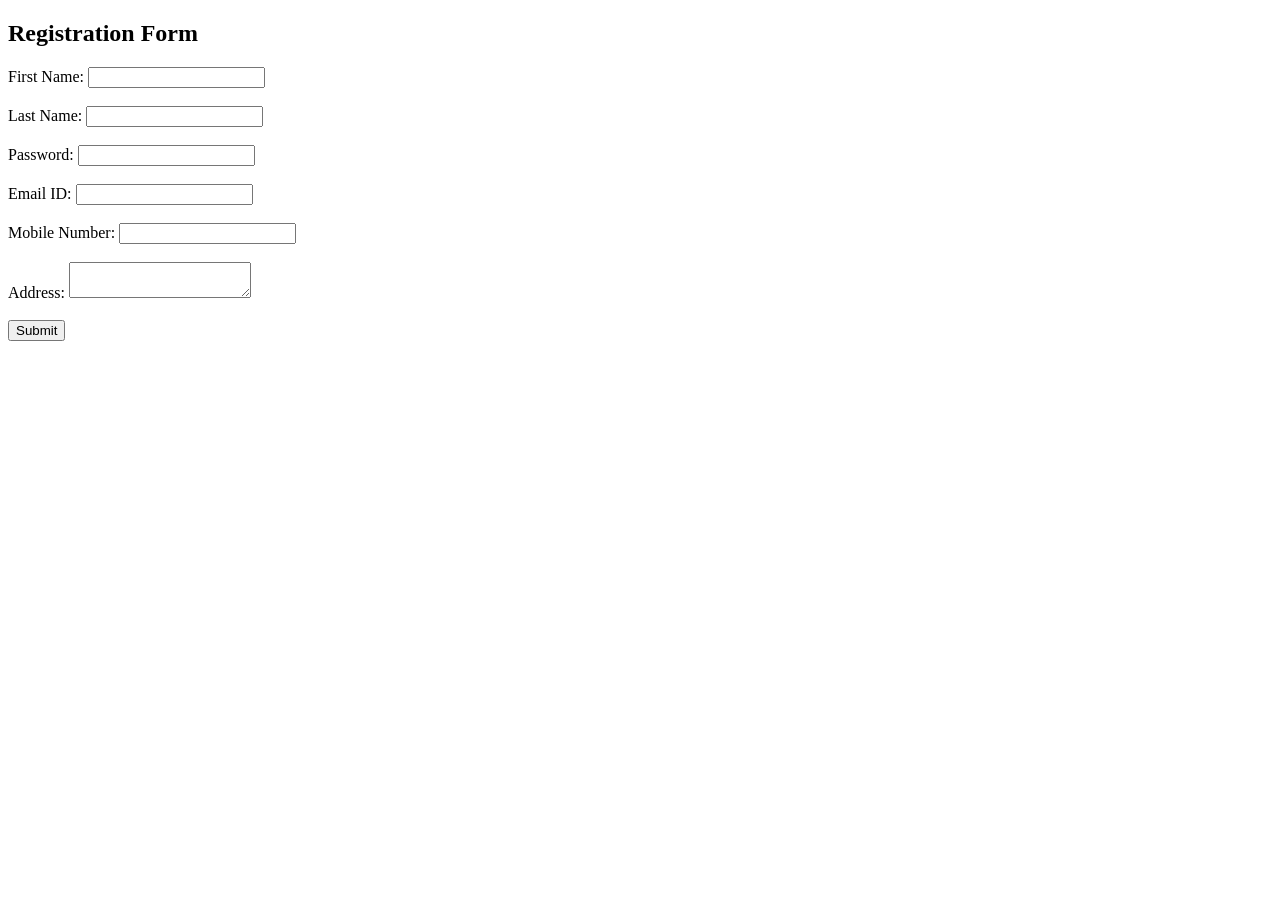
<file: index.html>
<!DOCTYPE html>
<html>
<head>
    <title>Registration Form Validation</title>

    <script>
        function validateForm() {

            var fname = document.getElementById("fname").value;
            var lname = document.getElementById("lname").value;
            var password = document.getElementById("password").value;
            var email = document.getElementById("email").value;
            var mobile = document.getElementById("mobile").value;
            var address = document.getElementById("address").value;

            // First Name Validation
            var namePattern = /^[A-Za-z]{6,}$/;
            if (!namePattern.test(fname)) {
                alert("First Name must contain alphabets and minimum 6 characters");
                return false;
            }

            // Password Validation
            if (password.length < 6) {
                alert("Password must be at least 6 characters long");
                return false;
            }

            // Email Validation
            var emailPattern = /^[A-Za-z0-9._%+-]+@[A-Za-z0-9.-]+\.[A-Za-z]{2,}$/;
            if (!emailPattern.test(email)) {
                alert("Enter valid Email ID (name@domain.com)");
                return false;
            }

            // Mobile Validation
            var mobilePattern = /^[0-9]{10}$/;
            if (!mobilePattern.test(mobile)) {
                alert("Mobile number must contain exactly 10 digits");
                return false;
            }

            // Last Name Validation
            if (lname == "") {
                alert("Last Name should not be empty");
                return false;
            }

            // Address Validation
            if (address == "") {
                alert("Address should not be empty");
                return false;
            }

            alert("Form Validated Successfully!");
            return true;
        }
    </script>
</head>

<body>
    <h2>Registration Form</h2>

    <form action="success.html" method="post" onsubmit="return validateForm()">

        First Name:
        <input type="text" id="fname"><br><br>

        Last Name:
        <input type="text" id="lname"><br><br>

        Password:
        <input type="password" id="password"><br><br>

        Email ID:
        <input type="text" id="email"><br><br>

        Mobile Number:
        <input type="text" id="mobile"><br><br>

        Address:
        <textarea id="address"></textarea><br><br>

        <input type="submit" value="Submit">

    </form>
</body>
</html>
</file>
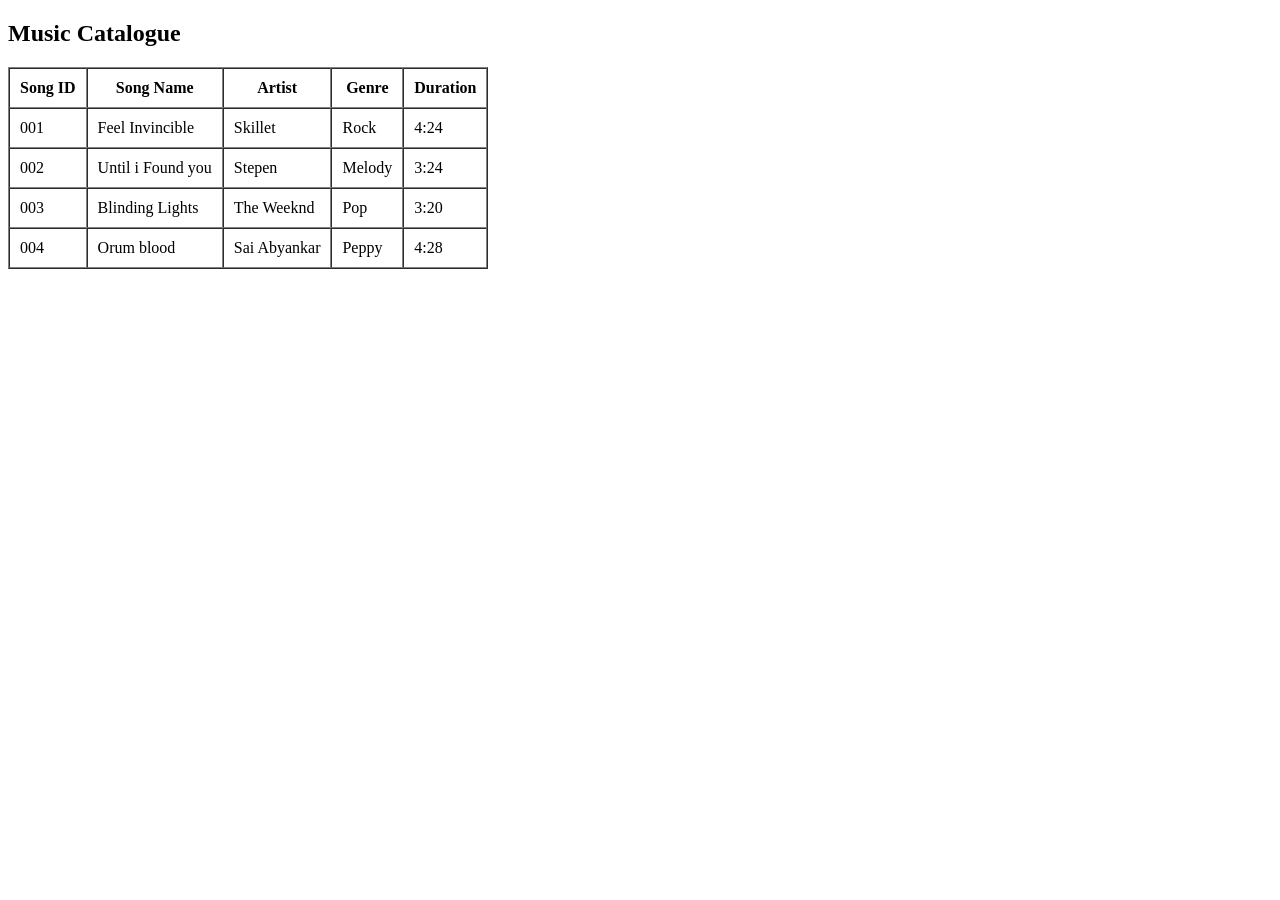
<file: catalogue.html>
<!DOCTYPE html>
<html>
<head>
    <title>Music Catalogue</title>
</head>
<body>

<h2>Music Catalogue</h2>

<table border="1" cellpadding="10" cellspacing="0">
    <tr>
        <th>Song ID</th>
        <th>Song Name</th>
        <th>Artist</th>
        <th>Genre</th>
        <th>Duration</th>
    </tr>

    <tr>
        <td>001</td>
        <td>Feel Invincible</td>
        <td>Skillet</td>
        <td>Rock</td>
        <td>4:24</td>
    </tr>

    <tr>
        <td>002</td>
        <td>Until i Found you</td>
        <td>Stepen </td>
        <td>Melody</td>
        <td>3:24</td>
    </tr>

    <tr>
        <td>003</td>
        <td>Blinding Lights</td>
        <td>The Weeknd</td>
        <td>Pop</td>
        <td>3:20</td>
    </tr>

    <tr>
        <td>004</td>
        <td>Orum blood</td>
        <td>Sai Abyankar</td>
        <td>Peppy</td>
        <td>4:28</td>
    </tr>

</table>

</body>
</html>
</file>
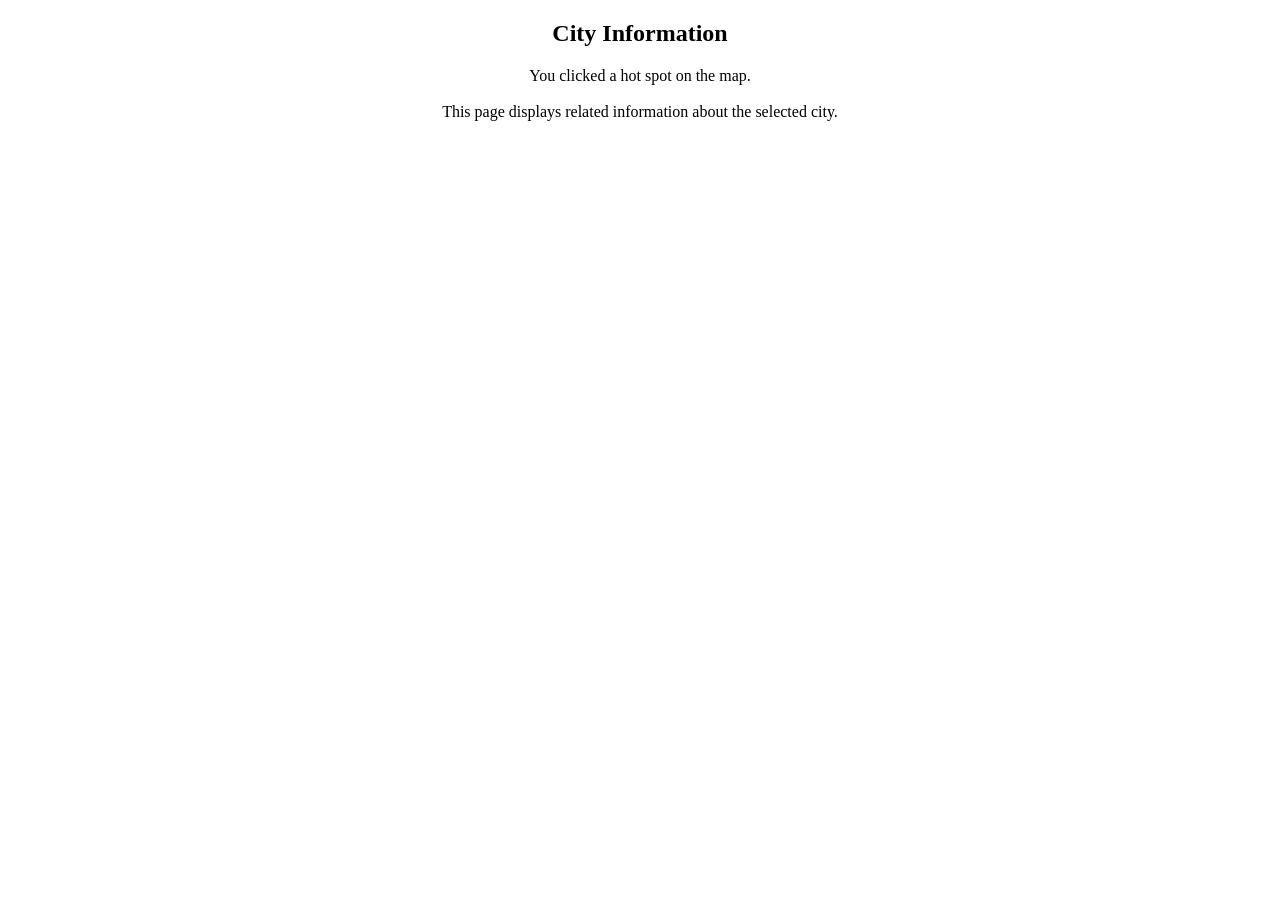
<file: content.html>
<!DOCTYPE html>
<html>
<body>

<h2 align="center">City Information</h2>

<p align="center">
You clicked a hot spot on the map.<br><br>
This page displays related information about the selected city.
</p>

</body>
</html>
</file>
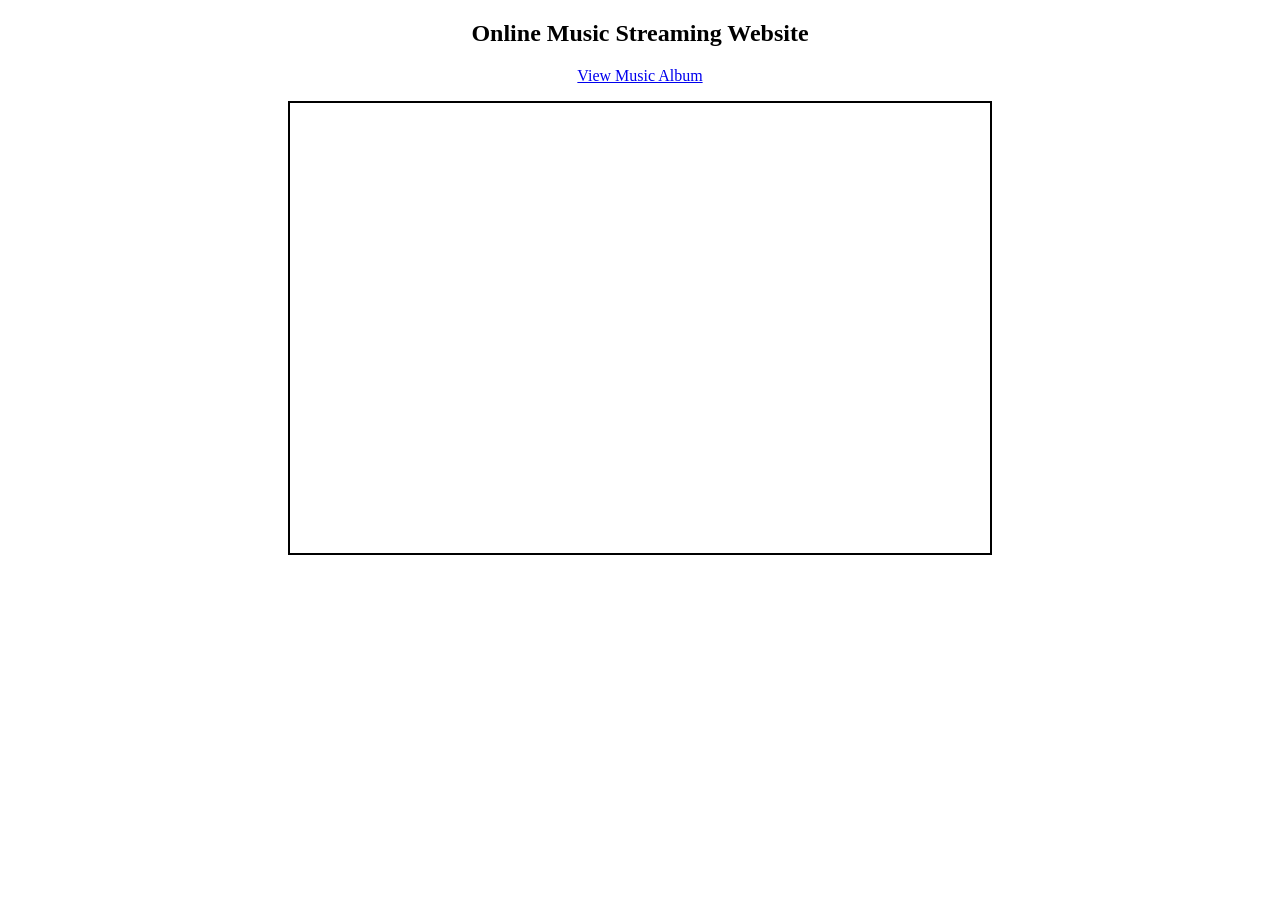
<file: index (2).html>
<!DOCTYPE html>
<html>
<head>
    <title>Online Music Streaming</title>
</head>
<body>

    <h2 align="center">Online Music Streaming Website</h2>

    <!-- Navigation Links -->
    <p align="center">
        <a href="musicpage.html" target="musicframe">
            View Music Album
        </a>
    </p>

    <!-- Iframe -->
    <iframe name="musicframe"
            width="700"
            height="450"
            style="display:block; margin:auto; border:2px solid black;">
    </iframe>

</body>
</html>
</file>
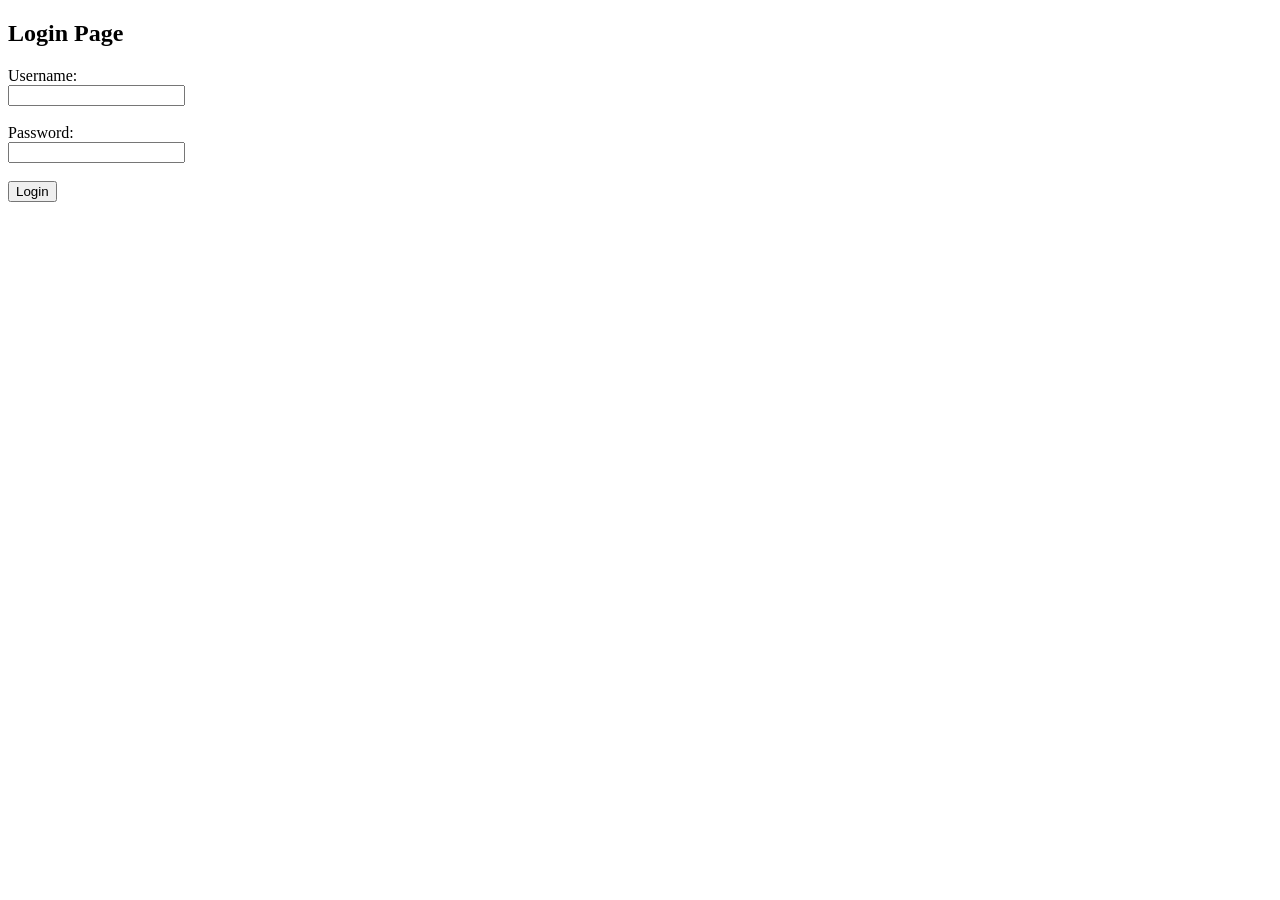
<file: login (1).html>
<!DOCTYPE html>
<html>
    <body>
        <h2> Login Page</h2>

        <form>
            Username:<br>
            <input type="text"><br><br>

            Password:<br>
            <input type="password"><br><br>

            <input type="submit" value="Login">
        </form>
    </body>
</html>
</file>
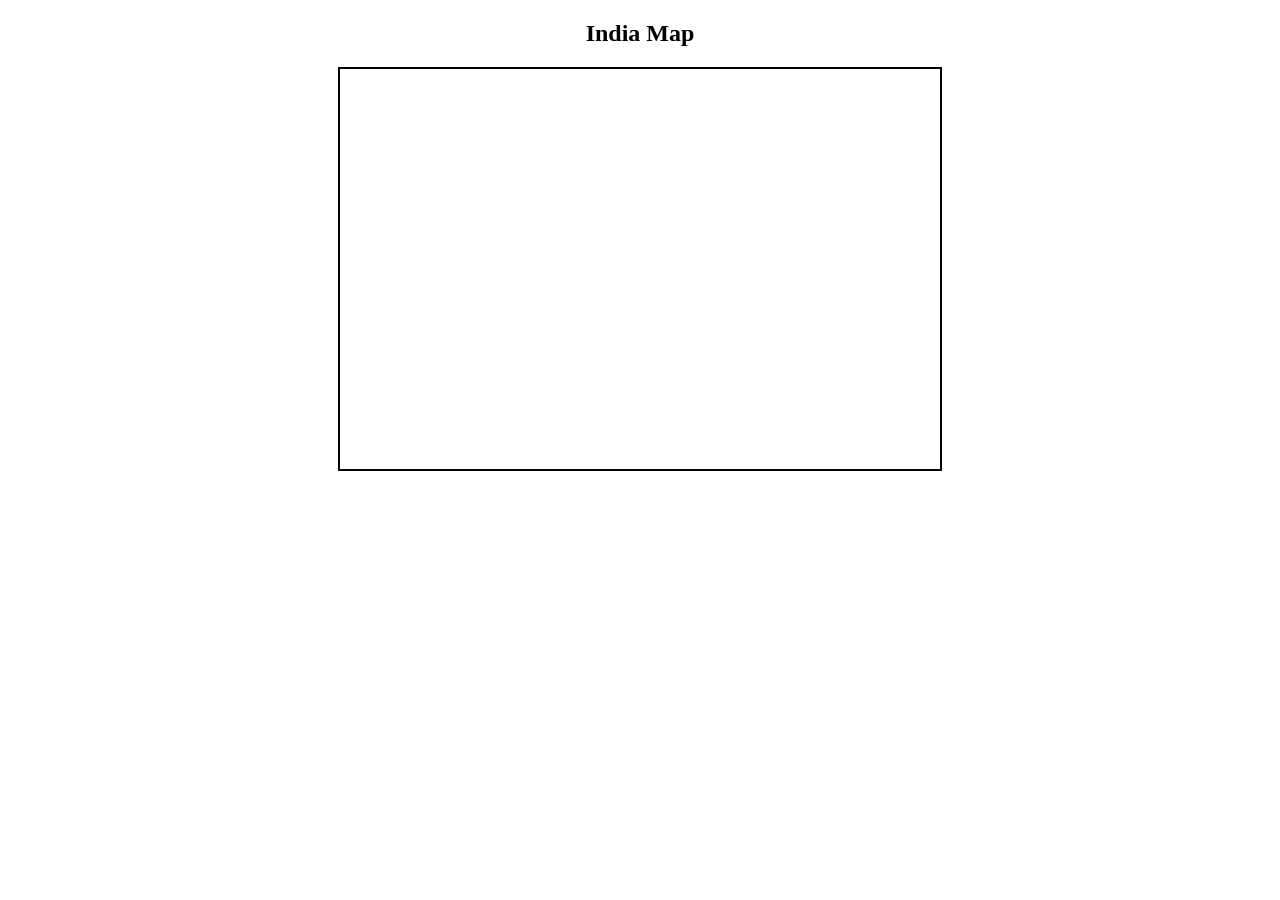
<file: map.html>
<!DOCTYPE html>
<html>
<body>

<h2 align="center">India Map</h2>

<center>

<iframe
    src="https://www.google.com/maps/embed?pb=!1m18!1m12!1m3!1d486062.0803384313!2d78.9629!3d20.5937!2m3!1f0!2f0!3f0!3m2!1i1024!2i768!4f13.1!3m3!1m2!1s0x390ce2d5f5c5b5b7%3A0x5e5f5b5b5b5b5b5b!2sIndia!5e0!3m2!1sen!2sin!4v0000000000000"
    width="600"
    height="400"
    style="border:2px solid black;"
    allowfullscreen=""
    loading="lazy">
</iframe>

</center>

</body>
</html>
</file>
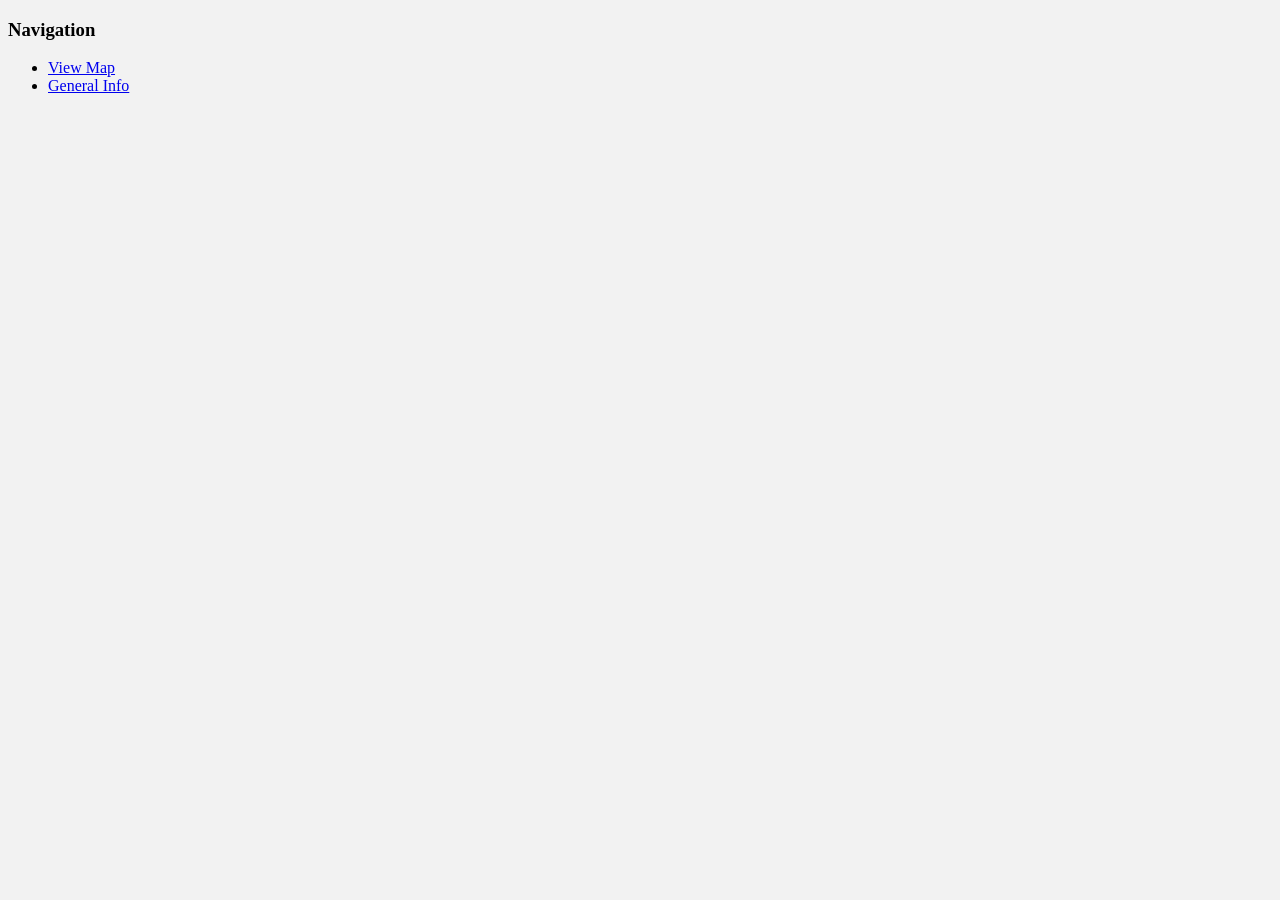
<file: nav.html>
<!DOCTYPE html>
<html>
<body bgcolor="#f2f2f2">

<h3>Navigation</h3>

<ul>
    <li><a href="map.html" target="display">View Map</a></li>
    <li><a href="content.html" target="display">General Info</a></li>
</ul>

</body>
</html>
</file>
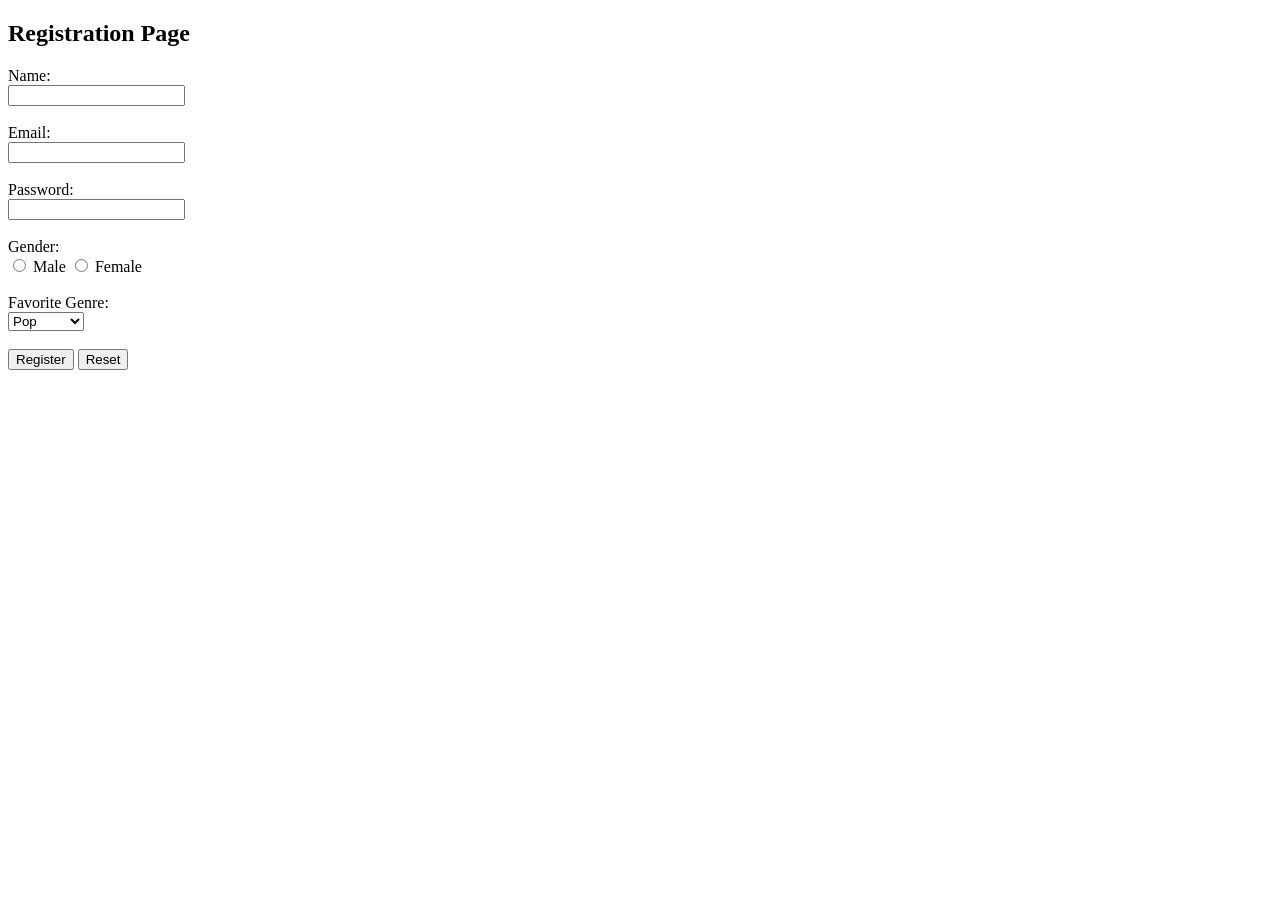
<file: register.html>
<!DOCTYPE html>
<html>
<body>

<h2>Registration Page</h2>

<form>
    Name:<br>
    <input type="text"><br><br>

    Email:<br>
    <input type="email"><br><br>

    Password:<br>
    <input type="password"><br><br>

    Gender:<br>
    <input type="radio" name="gender"> Male
    <input type="radio" name="gender"> Female<br><br>

    Favorite Genre:<br>
    <select>
        <option>Pop</option>
        <option>Rock</option>
        <option>Hip-Hop</option>
        <option>Classical</option>
    </select><br><br>

    <input type="submit" value="Register">
    <input type="reset" value="Reset">

</form>

</body>
</html>
</file>
